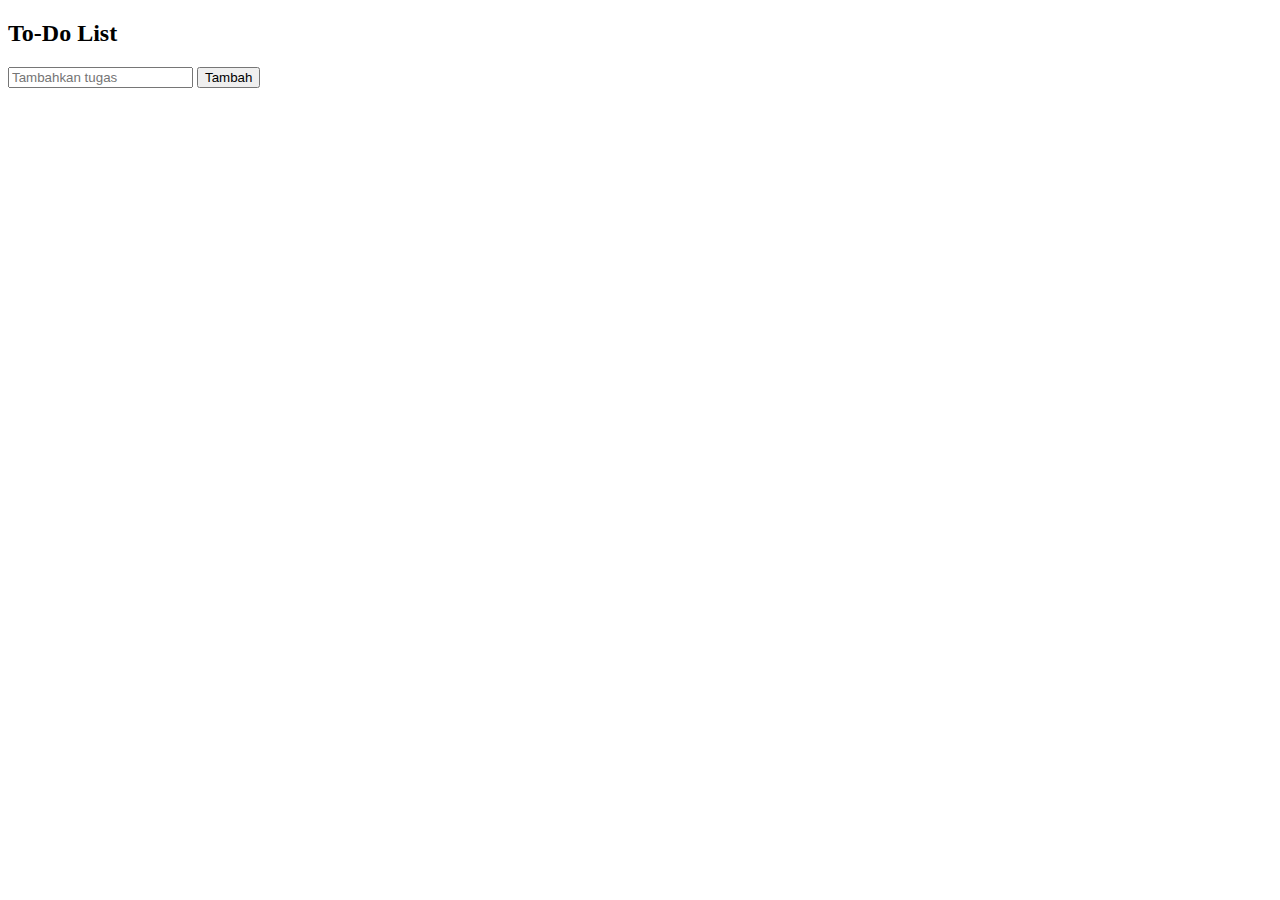
<file: MAULINA_122140080_PERTEMUAN1/NO3.html>
<!DOCTYPE html>
<html lang="id">
<head>
    <meta charset="UTF-8">
    <meta name="viewport" content="width=device-width, initial-scale=1.0">
    <title>To-Do List</title>
</head>
<body>
    <h2>To-Do List</h2>
    <input type="text" id="taskInput" placeholder="Tambahkan tugas">
    <button onclick="addTask()">Tambah</button>
    <ul id="taskList"></ul>

    <script>
        document.addEventListener("DOMContentLoaded", loadTasks);
        
        function addTask() {
            let taskInput = document.getElementById("taskInput");
            let taskText = taskInput.value.trim();
            if (taskText === "") return;

            let tasks = getTasks();
            tasks.push({ text: taskText, completed: false });
            saveTasks(tasks);
            renderTasks();
            taskInput.value = "";
        }

        function getTasks() {
            return JSON.parse(localStorage.getItem("tasks")) || [];
        }

        function saveTasks(tasks) {
            localStorage.setItem("tasks", JSON.stringify(tasks));
        }

        function renderTasks() {
            let taskList = document.getElementById("taskList");
            taskList.innerHTML = "";
            let tasks = getTasks();

            tasks.forEach((task, index) => {
                let li = document.createElement("li");
                li.textContent = task.text;
                li.style.textDecoration = task.completed ? "line-through" : "none";
                
                li.addEventListener("click", () => toggleTask(index));
                let deleteBtn = document.createElement("button");
                deleteBtn.textContent = "Hapus";
                deleteBtn.onclick = (e) => {
                    e.stopPropagation();
                    deleteTask(index);
                };
                
                li.appendChild(deleteBtn);
                taskList.appendChild(li);
            });
        }

        function toggleTask(index) {
            let tasks = getTasks();
            tasks[index].completed = !tasks[index].completed;
            saveTasks(tasks);
            renderTasks();
        }

        function deleteTask(index) {
            let tasks = getTasks();
            tasks.splice(index, 1);
            saveTasks(tasks);
            renderTasks();
        }

        function loadTasks() {
            renderTasks();
        }
    </script>
</body>
</html>
</file>
